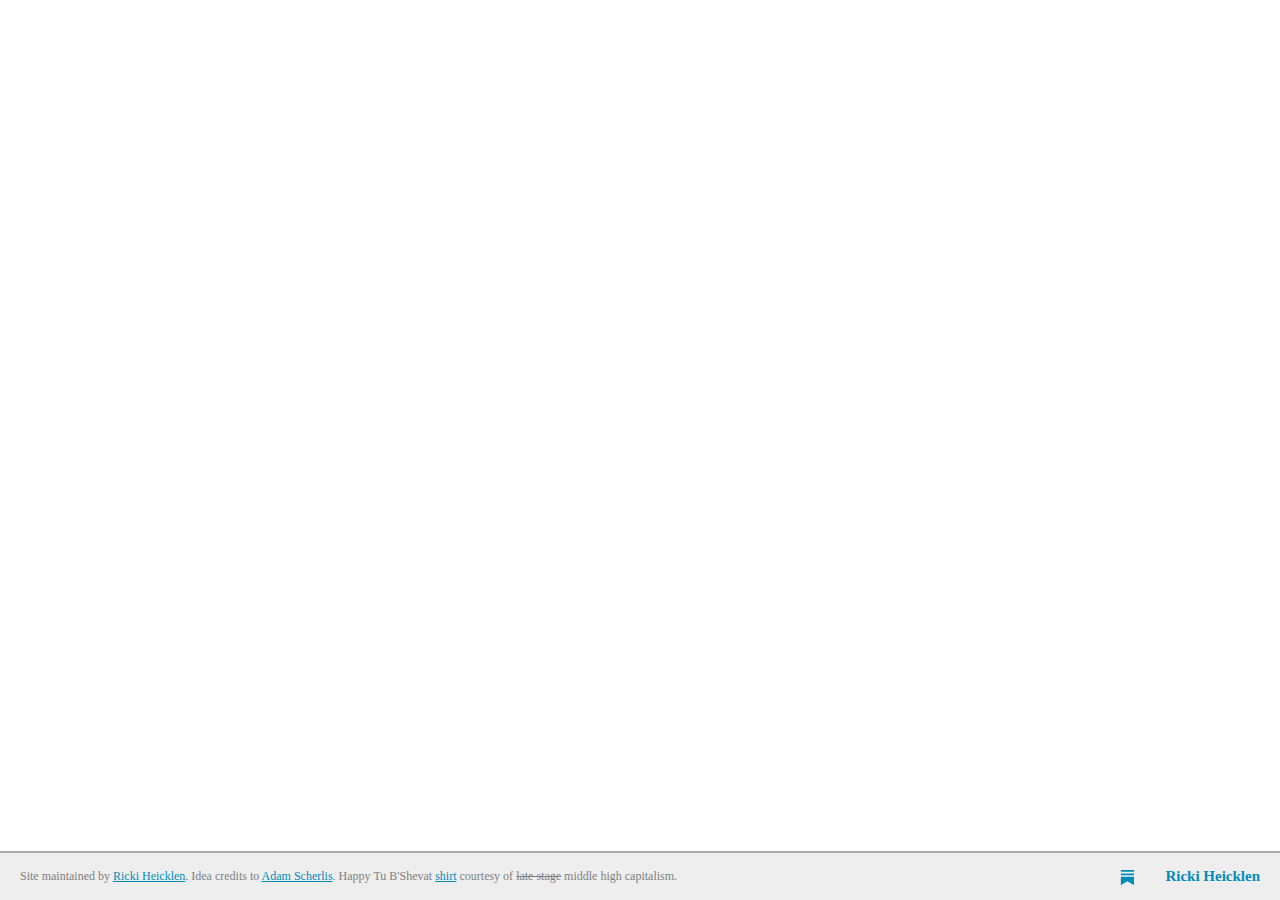
<file: bottom-bar.html>
<!-- 
This is a complete HTML file that contains the bottom-bar. 
You should save it as a separate top level file called bottom-bar.html.

In your HTML files, you can include this file using the fetch API.
You want to include these scripts in your head:
    <link rel="stylesheet" href="https://cdnjs.cloudflare.com/ajax/libs/font-awesome/5.15.3/css/all.min.css" integrity="sha512-WaIg8btvO6NehjzVrOjFrC/Z8QwI0FmJjKzezuFNmOFW8Gv+IgSULNf/1UGRRjzTJPTPuEh4tO4+4YsJNAMyQw==" crossorigin="anonymous" referrerpolicy="no-referrer">
    <script src="https://use.fontawesome.com/efc83ea599.js"></script>
    <script>
      fetch('bottom-bar.html')
        .then(response => response.text())
        .then(data => {
          document.getElementById('include-bottom-bar').innerHTML = data;
        });
    </script>

And in your body, put:
    <footer>
        <div id="include-bottom-bar"></div>
    </footer>
-->

<!DOCTYPE html>
<html>

<head>
    <style>
        /* Inline CSS for bottom-bar */
        #bottom-bar {
            font-size: 20px;
            /* line-height: 45px; */
            margin-top: 40px;
            display: flex;
            justify-content: space-between;
            align-items: center;
            background-color: #eeeeee;
            color: #008CBA;
            position: fixed;
            left: 0;
            bottom: 0;
            width: 100%;
            font-size: 15px;
            border-top: 2px solid rgb(170, 170, 170);
        }

        .left-content,
        .right-content {
            padding-left: 20px;
            padding-right: 20px;
            display: flex;
            flex-direction: row;
            flex-wrap: wrap;
        }

        .left-content {
            text-align: left;
            font-size: 12px;
            color: grey;
        }

        .right-content {
            text-align: right;
        }

        .left-content a,
        .right-content a {
            display: inline;
            color: #008CBA;
        }

        .left-content a:hover,
        .right-content a:hover {
            color: #0077a8;
        }

        .name {
            display: flex;
            align-items: center;
            justify-content: center;
            text-align: center;
        }

        .name a {
            color: #008CBA;
            text-decoration: none;
        }

        .icons {
            display: flex;
            align-items: center;
            justify-content: center;
            text-align: center;
        }

        .substack-icon svg {
            vertical-align: middle;
        }

        .icon {
            margin-right: 10px;
        }
    </style>
</head>

<body>
    <div id="bottom-bar" style="clear: both;">
        <div class="left-content">
            <p>
                Site maintained by <a href="https://www.rickiheicklen.com">Ricki Heicklen</a>. 
                Idea credits to <a href="https://adam.scherlis.com">Adam Scherlis</a>. 
                Happy Tu B'Shevat <a href="https://www.amazon.com/gp/product/B09N1P6TD3/ref=ox_sc_act_image_6">shirt</a> courtesy of <s>late stage</s> middle high capitalism.
            </p>
        </div>
        <div class="right-content">
            <div class="icons">
                <p>
                    <a href="https://bayesshammai.substack.com/" target="_blank" class="icon substack-icon"><svg
                            version="1.0" xmlns="http://www.w3.org/2000/svg" width="15px" height="15px"
                            viewBox="0 0 606 606" preserveAspectRatio="xMidYMid meet">
                            <path fill="currentColor"
                                d="M35 4L35 75L564 75L564 4L35 4M35 139L35 211L564 211L564 139L35 139M35 274L35 605C56.6208 598.76 78.3422 581.827 98 570.86L230 497.14C246.343 488.022 262.731 478.968 279 469.719C284.318 466.696 293.313 459.172 299.576 459.286C305.748 459.399 314.711 466.977 320 469.999C335.238 478.708 350.615 487.245 366 495.694C412.513 521.239 458.488 547.761 505 573.306C522.985 583.183 543.997 600.423 564 605L564 274L35 274z" />
                        </svg></a>
                    <a href="https://twitter.com/tradegal_" target="_blank"><i class="icon fa fa-twitter fa-lg"></i></a>
                    <a href="https://github.com/RickiHeicklen" target="_blank"><i
                            class="icon fa fa-github fa-lg"></i></a>
                </p>
            </div>
            <div class="name">
                <a href="https://www.rickiheicklen.com" target="_blank"><b>Ricki Heicklen</b></a>
            </div>
        </div>
</body>

</html>
</file>
